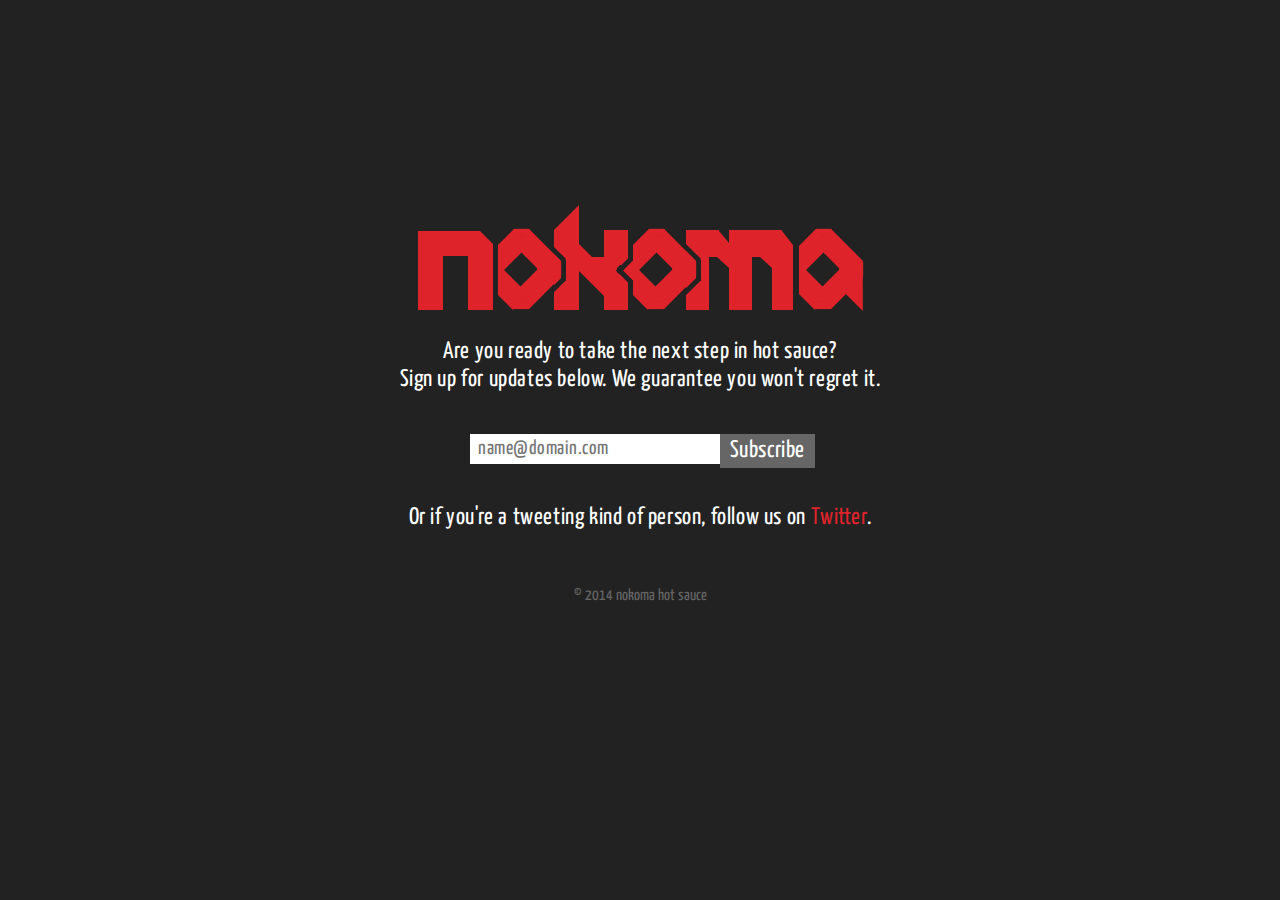
<file: nokoma/index.html>
<html>

  <head>
      <title>nokoma - the next step in hot sauce</title>
      <link href="main.css" type="text/css" rel="stylesheet" />
  </head>

  <body>
  
    <div class="container" role="main">
      
      <div class="logo">

        <div class="n char">
          <div class="top"></div>
          <div class="left"></div>
          <div class="right"></div>
        </div>

        <div class="o char first">
          <div class="side one"></div>
          <div class="side two"></div>
          <div class="side three"></div>
          <div class="side four"></div> 
        </div>

        <div class="k char">
          <div class="left"></div>
          <div class="middle"></div>
          <div class="right top"></div>
          <div class="right bot"></div>
          <div class="stroke top"></div>
          <div class="stroke bot"></div>
        </div>
       
        <div class="o char second">
          <div class="side one"></div>
          <div class="side two"></div>
          <div class="side three"></div>
          <div class="side four"></div> 
        </div>

        <div class="m char">
          <div class="left"></div>
          <div class="top first"></div>
          <div class="middle"></div>
          <div class="top second"></div>
          <div class="right"></div>
        </div>

        <div class="a char">
          <div class="side one"></div>
          <div class="side two"></div>
          <div class="side three"></div>
          <div class="side four"></div> 
        </div>

      </div>
      <p>Are you ready to take the next step in hot sauce? <br/>Sign up for updates below. We guarantee you won't regret it.</p>
      <div id="mc_embed_signup" class="input">
        <form action="//nokomahotsauce.us8.list-manage.com/subscribe/post?u=8b091dbdc7b356929dd653211&amp;id=86a8b49984" method="post" id="mc-embedded-subscribe-form" name="mc-embedded-subscribe-form" class="validate" target="_blank" novalidate>
          <div class="mc-field-group">
            <input type="email" value="" name="EMAIL" class="required email" id="mce-EMAIL" placeholder="name@domain.com" />
          </div>
          <div id="mce-responses" class="clear">
            <div class="response" id="mce-error-response" style="display:none"></div>
            <div class="response" id="mce-success-response" style="display:none"></div>
          </div>
            <div style="position: absolute; left: -5000px;"><input type="text" name="b_8b091dbdc7b356929dd653211_86a8b49984" tabindex="-1" value=""></div>
            <div class="clear"><input type="submit" value="Subscribe" name="subscribe" id="mc-embedded-subscribe" class="button"></div>
        </form>
      </div>

      <p>Or if you're a tweeting kind of person, follow us on <a href="https://twitter.com/nokomahotsauce">Twitter</a>.</p>
      <div class="copy" role="complementary">&copy; 2014 nokoma hot sauce</div>
    </div>

    


  </body>
</html>
</file>
<file: nokoma/main.css>
@import url(http://fonts.googleapis.com/css?family=Yanone+Kaffeesatz);*,:before,:after{-moz-box-sizing:border-box;-webkit-box-sizing:border-box;box-sizing:border-box;font-size:100%;vertical-align:baseline}html,body{margin:0;padding:0;background:#222;color:#fff;position:relative;font-family:'Yanone Kaffeesatz',sans-serif;width:100%;height:100%}a{color:#df232a;text-decoration:none}a:hover{text-decoration:underline}.container{width:500px;text-align:center;font-size:24px;line-height:28px;letter-spacing:.025em;position:absolute;height:420px;top:50%;left:50%;margin:-250px 0 0 -250px}.container p{margin:25px 0}.container .copy{color:#666;width:100%;text-align:center;padding:25px 0 0;font-size:16px;letter-spacing:0}.container form{margin:0;padding:0}.container .input{position:relative;padding:15px 0}.container .input input{font-family:'Yanone Kaffeesatz',sans-serif}.container .input input[type=email]{border:0;padding:5px 80px 5px 8px;font-size:20px;letter-spacing:.025em;width:340px;outline:0}.container .input input[type=email]:focus{box-shadow:inset 1px 1px 10px 0 #000}.container .input input[type=submit]{background:#666;color:#fff;border:0;cursor:pointer;position:absolute;right:75px;top:15px;padding:3px 10px;line-height:28px;letter-spacing:.025em;outline:0}.container .input input[type=submit]:hover{background:#df232a}.container .input input[type=submit]:focus{box-shadow:inset 1px 1px 10px 0 #000}.logo{height:113px;width:454px;position:relative;margin:0 23px}.char div{background:#df232a;position:absolute}.char div:before,.char div:after{position:absolute}.n{position:absolute;height:110px;z-index:6000;width:81px}.n:after{position:absolute;top:40px;right:-4px;content:'';width:5px;height:55px;background:#222}.n .top{width:37px;height:25px;position:absolute;top:31px;left:30px;z-index:2000}.n .top:after{position:absolute;top:0;right:-13px;content:'';width:0;height:0;border-style:solid;border-width:13px 0 0 13px;border-color:transparent transparent transparent #df232a}.n .left{height:79px;width:25px;position:absolute;left:5px;top:31px;z-index:1000}.n .right{height:66px;width:25px;position:absolute;left:55px;top:44px;z-index:1000}.o{position:absolute;width:90px;height:92px}.o.first{left:60px;top:18px;z-index:5000}.o.second{left:195px;top:18px;z-index:3000}.o:before{position:absolute;top:24px;right:4px;content:'';background:#222;height:22px;width:5px;-webkit-transform:rotate(135deg);-moz-transform:rotate(135deg);-ms-transform:rotate(135deg);-o-transform:rotate(135deg);transform:rotate(135deg)}.o:after{position:absolute;top:42px;right:-3px;content:'';background:#222;height:21px;width:5px}.o .side{width:45px;height:22px;position:absolute;z-index:2000}.o .side.one,.o .side.three{-webkit-transform:rotate(45deg);-moz-transform:rotate(45deg);-ms-transform:rotate(45deg);-o-transform:rotate(45deg);transform:rotate(45deg)}.o .side.two,.o .side.four{-webkit-transform:rotate(135deg);-moz-transform:rotate(135deg);-ms-transform:rotate(135deg);-o-transform:rotate(135deg);transform:rotate(135deg)}.o .side.one{top:24px;left:42px}.o .side.one:after{content:'';position:absolute;top:4px;left:-11px;width:16px;height:8px;background:#df232a;-webkit-transform:rotate(-45deg);-moz-transform:rotate(-45deg);-ms-transform:rotate(-45deg);-o-transform:rotate(-45deg);transform:rotate(-45deg)}.o .side.two{top:56px;left:42px}.o .side.two:after{content:'';position:absolute;top:7px;left:-9px;width:24px;height:14px;background:#df232a;-webkit-transform:rotate(-135deg);-moz-transform:rotate(-135deg);-ms-transform:rotate(-135deg);-o-transform:rotate(-135deg);transform:rotate(-135deg)}.o .side.three{top:57px;left:9px}.o .side.three:after{content:'';position:absolute;top:9px;left:39px;width:17px;height:8px;background:#df232a;-webkit-transform:rotate(-45deg);-moz-transform:rotate(-45deg);-ms-transform:rotate(-45deg);-o-transform:rotate(-45deg);transform:rotate(-45deg)}.o .side.four{top:24px;left:10px}.o .side.four:after{position:absolute;right:27px;bottom:55px;background:#222;height:31px;width:5px;-webkit-transform:rotate(90deg);-moz-transform:rotate(90deg);-ms-transform:rotate(90deg);-o-transform:rotate(90deg);transform:rotate(90deg);content:''}.k{position:absolute;z-index:4000;left:141px;height:111px;width:82px}.k:before{width:0;height:0;border-style:solid;border-width:0 0 25px 25px;border-color:transparent transparent #df232a;position:absolute;content:'';top:5px;left:0}.k .left{position:absolute;top:30px;left:0;width:25px;height:80px;background:#df232a}.k .middle{position:absolute;top:57px;left:25px;background:#df232a;width:38px;height:13px}.k .middle:before{width:0;height:0;border-style:solid;border-width:13px 0 0 13px;border-color:transparent transparent transparent #df232a;content:'';position:absolute;top:-13px;left:0}.k .middle:after{width:0;height:0;border-style:solid;border-width:0 39px 39px 0;border-color:transparent #df232a transparent transparent;content:'';position:absolute;top:13px;right:0}.k .right.top{position:absolute;top:30px;right:8px;width:24px;height:27px;background:#df232a}.k .right.top:after{position:absolute;bottom:-12px;right:0;width:0;height:0;border-style:solid;border-width:12px 12px 0 0;border-color:#df232a transparent transparent;content:''}.k .right.bot{position:absolute;bottom:1px;right:7px;width:25px;height:26px;background:#df232a}.k .right.bot:after{position:absolute;top:-12px;right:0;width:0;height:0;border-style:solid;border-width:12px 0 0 12px;border-color:transparent transparent transparent #df232a;content:''}.k .stroke.top{background:#222;top:30px;right:3px;position:absolute;width:5px;height:31px}.k .stroke.top:after{content:'';background:#222;top:26px;right:6px;position:absolute;width:5px;height:19px;-webkit-transform:rotate(45deg);-moz-transform:rotate(45deg);-ms-transform:rotate(45deg);-o-transform:rotate(45deg);transform:rotate(45deg)}.k .stroke.bot{background:#222;bottom:0;right:3px;position:absolute;width:5px;height:31px}.k .stroke.bot:after{content:'';background:#222;bottom:26px;right:6px;position:absolute;width:5px;height:19px;-webkit-transform:rotate(135deg);-moz-transform:rotate(135deg);-ms-transform:rotate(135deg);-o-transform:rotate(135deg);transform:rotate(135deg)}.m{position:absolute;top:0;left:273px;height:111px;width:109px;z-index:2000}.m .left{position:absolute;top:30px;left:0;background:#df232a;width:23px;height:80px}.m .top.first{position:absolute;top:30px;left:23px;background:#df232a;width:10px;height:27px}.m .top.first:before{position:absolute;content:'';width:0;height:0;border-style:solid;border-width:12px 0 0 10px;border-color:transparent transparent transparent #df232a;top:1px;left:10px}.m .top.first:after{position:absolute;content:'';width:0;height:0;border-style:solid;border-width:0 12px 11px 0;border-color:transparent #df232a transparent transparent;bottom:-11px;left:8px}.m .middle{position:absolute;top:30px;left:43px;background:#df232a;width:23px;height:80px}.m .middle:before{position:absolute;top:13px;left:-10px;content:'';width:10px;height:14px;background:#df232a}.m .top.second{position:absolute;top:30px;left:66px;background:#df232a;width:30px;height:27px}.m .top.second:before{position:absolute;content:'';width:0;height:0;border-style:solid;border-width:14px 0 0 11px;border-color:transparent transparent transparent #df232a;top:1px;left:30px}.m .top.second:after{position:absolute;content:'';width:0;height:0;border-style:solid;border-width:0 12px 11px 0;border-color:transparent #df232a transparent transparent;bottom:-11px;left:8px}.m .right{position:absolute;bottom:1px;left:86px;background:#df232a;width:21px;height:65px}.m .right:after{position:absolute;content:'';background:#222;width:6px;height:59px;top:0;right:-6px}.a{position:absolute;top:18px;left:362px;height:94px;width:89px;z-index:1000}.a .side{width:45px;height:22px;position:absolute;z-index:2000}.a .side.one,.a .side.three{-webkit-transform:rotate(45deg);-moz-transform:rotate(45deg);-ms-transform:rotate(45deg);-o-transform:rotate(45deg);transform:rotate(45deg)}.a .side.two,.a .side.four{-webkit-transform:rotate(135deg);-moz-transform:rotate(135deg);-ms-transform:rotate(135deg);-o-transform:rotate(135deg);transform:rotate(135deg)}.a .side.one{top:24px;left:42px}.a .side.one:after{content:'';position:absolute;top:4px;left:-11px;width:16px;height:8px;background:#df232a;-webkit-transform:rotate(-45deg);-moz-transform:rotate(-45deg);-ms-transform:rotate(-45deg);-o-transform:rotate(-45deg);transform:rotate(-45deg)}.a .side.two{top:56px;left:42px}.a .side.two:after{content:'';position:absolute;top:7px;left:-9px;width:24px;height:14px;background:#df232a;-webkit-transform:rotate(-135deg);-moz-transform:rotate(-135deg);-ms-transform:rotate(-135deg);-o-transform:rotate(-135deg);transform:rotate(-135deg)}.a .side.three{top:57px;left:9px}.a .side.three:after{content:'';position:absolute;top:9px;left:39px;width:17px;height:8px;background:#df232a;-webkit-transform:rotate(-45deg);-moz-transform:rotate(-45deg);-ms-transform:rotate(-45deg);-o-transform:rotate(-45deg);transform:rotate(-45deg)}.a .side.four{top:24px;left:10px}.a .side.four:after{position:absolute;top:-68px;right:18px;content:'';width:0;height:0;border-style:solid;border-width:18px 18px 18px 0;border-color:transparent #df232a transparent transparent;-webkit-transform:rotate(-135deg);-moz-transform:rotate(-135deg);-ms-transform:rotate(-135deg);-o-transform:rotate(-135deg);transform:rotate(-135deg)}
</file>
